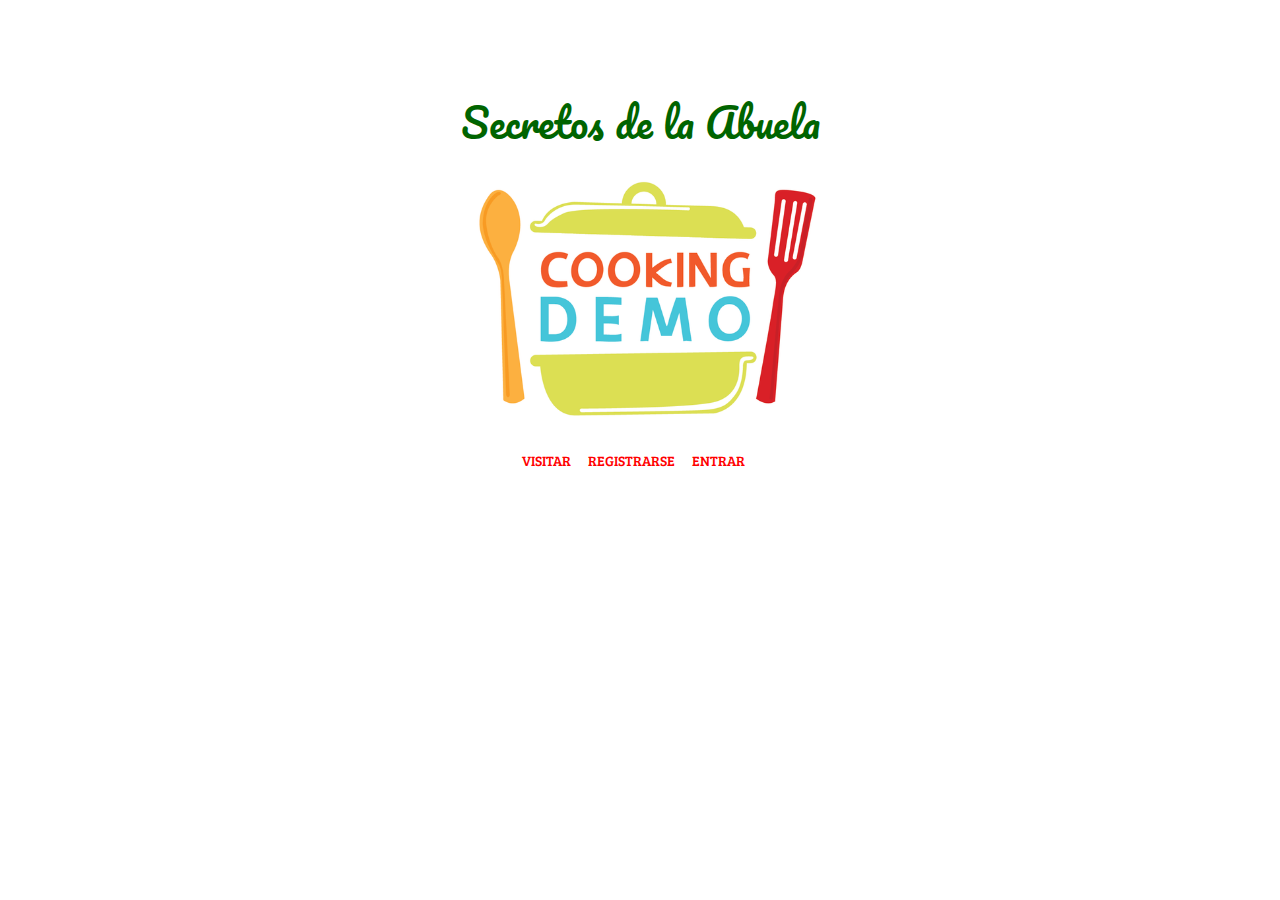
<file: web/index.html>
<!DOCTYPE html>
<!--
Materia: Ingenieria de Software 2
Docente: Ing. Diego Toala
Alumno: Mera Alvia Roberth Alexis
Curso: 5to "A"
-->
<html>
    <head>
        <title>Recetas de la abuela</title>
        <meta charset="UTF-8">
        <meta name="viewport" content="width=device-width, initial-scale=1.0">
        <link rel="stylesheet" href="https://maxcdn.bootstrapcdn.com/bootstrap/3.3.4/css/bootstrap.min.css">
        <link href="newcss.css" rel="stylesheet" type="text/css"/>
        <link href='http://fonts.googleapis.com/css?family=Pacifico' rel='stylesheet' type='text/css'>
        <link href='http://fonts.googleapis.com/css?family=Bree+Serif' rel='stylesheet' type='text/css'>
        
    </head>
    <body>
        <div class="col-md-4 center-block quitar-float text-center espacio-arriba">
            <h1 class="pacifico grande verde">Secretos de la Abuela</h1>
            <img src="cooking-classes-demo.png" alt=""/>
            <nav class="bree">  
                <a href="menu.html" class="espacio-derecha">VISITAR</a>
                <a href="menu.html" class="espacio-derecha">REGISTRARSE</a>
                <a href="menu.html" class="espacio-derecha">ENTRAR</a>
            </nav>
        </div>
    </body>
</html>
</file>
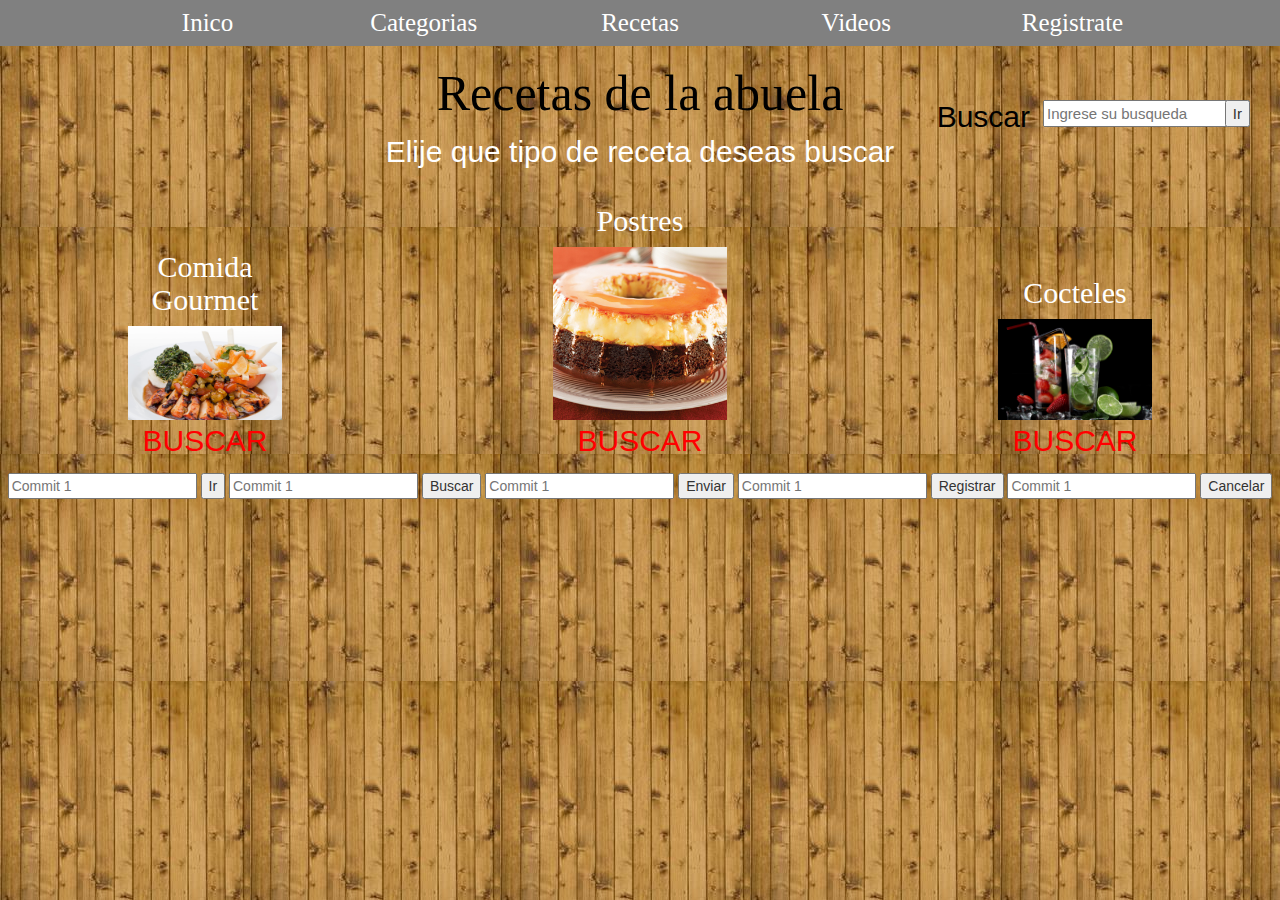
<file: web/menu.html>
<!DOCTYPE html>
<!--
To change this license header, choose License Headers in Project Properties.
To change this template file, choose Tools | Templates
and open the template in the editor.
-->
<html>
    <head>
        <title>Receta de la abuela</title>
        <meta charset="UTF-8">
        <meta name="viewport" content="width=device-width, initial-scale=1.0">
        <link rel="stylesheet" href="https://maxcdn.bootstrapcdn.com/bootstrap/3.3.4/css/bootstrap.min.css">
        <link href="newcss.css" rel="stylesheet" type="text/css"/>
    </head>
    <body class="clase-body"> 
        <nav class="se-gris pading-largo text-center cursor pacifico tamaño-lista" >
                    <ul class="no-lista">   
                        
                    <li class="col-md-2 inlene-block">Inico</li> 
                    <li class="col-md-2 inlene-block">Categorias</li>
                    <li class="col-md-2 inlene-block">Recetas</li>
                    <li class="col-md-2 inlene-block">Videos</li>
                    <li class="col-md-2 inlene-block">Registrate</li>
                    
                    </ul>
                </nav>
        
        
             <div id="contenido" class="text-center">
            
            <header>
                <hgroup>
                    <h1 class="pacifico titulo-recetas">Recetas de la abuela</h1>
                    
                </hgroup>
                <form>
                    <h2 class="tamaño-buscar">Buscar</h2>
                    <input type="text" placeholder="Ingrese su busqueda" class="tamaño-cuadro-buscar"/>
                    <button type="button" class="tamaño-cuadro-buscar">Ir</button>
                  </form>
                
            </header>
                 <section class="color-articulo">
                     <p>Elije que tipo de receta deseas buscar</p>
                     <div class="col-md-2 inlene-block">
                         <article>
                             <h2 class="pacifico">Comida Gourmet</h2>
                             <img src="_blfc0y040727.png" alt="" class="col-md-4 quitar-float tamaño-imagenes"/>
                             <p>
                                 <a href="https://www.google.com.ec/">BUSCAR</a>
                             </p>
                         </article>
                     </div>
                     <div class="col-md-6 inlene-block">
                         <article>
                             <h2 class="pacifico">Postres</h2>
                             <img src="145357stn.jpg" alt="" class="col-md-4 quitar-float"/>
                             <p>
                                 <a href="https://www.google.com.ec/">BUSCAR</a>
                             </p>
                         </article>
                     </div>
                     <div class="col-md-2 inlene-block">
                         <article>
                             <h2 class="pacifico">Cocteles</h2>
                             <img src="coctel.jpg" alt="" class="col-md-4 quitar-float tamaño-imagenes"/>
                             <p>
                                 <a href="https://www.google.com.ec/">BUSCAR</a>
                             </p>
                         </article>
                     </div>
                     
                 </section>
                 
            <!-- Actualizacion 1 boton Ir-->   
                <input type="text" placeholder="Commit 1"/>
                    <button type="button">Ir</button>
            <!-- Actualizacion 2 boton Buscar-->   
                <input type="text" placeholder="Commit 1"/>
                    <button type="button">Buscar</button>
            <!-- Actualizacion 2 boton Enviar-->   
                <input type="text" placeholder="Commit 1"/>
                    <button type="button">Enviar</button>
            <!-- Actualizacion 2 boton Registrar-->   
                <input type="text" placeholder="Commit 1"/>
                    <button type="button">Registrar</button>
            <!-- Actualizacion 2 boton Cancelar-->   
                <input type="text" placeholder="Commit 1"/>
                    <button type="button">Cancelar</button>
            
        </div>
    </body>
</html>
</file>
<file: web/newcss.css>
body
{
    background-color: white;
    
   
}
img
{
    max-width: 100%;
}
.quitar-float{
    float: none;
}
.espacio-arriba{
    margin-top: 100px;
}
.pacifico{
    font-family: 'Pacifico', cursive;
}
.bree{
    font-family: 'Bree Serif', serif;
}

.grande{
    font-size: 40px;
}
.verde{
    color: darkgreen;
}
a{
    color: red;
}
.espacio-derecha{
    margin-right: 1em;
}
/*
css de menu.html
*/
.no-lista{
    margin: 0px;
    padding: 0px;
}
.no-lista li{
    list-style-type: none;
}
.se-gris{
    background-color: grey;
}
.pading-largo{
    padding: 5px 10px; 
}
.inlene-block{
    float: none;
    display: inline-block;
}
.titulo-recetas{
    font-size: 50px;
    color: black;
   
}
.tamaño-buscar{
    font-size: 30px;
    position: absolute;
    top:   80px;
    right: 250px;
    color: black;
}
.tamaño-cuadro-buscar{
    font-size: 15px;
    position: absolute;
    top: 100px;
    right: 30px;
}
.cursor{
    cursor: pointer;
}
.tamaño-lista
{
    font-size: 25px;
    color: white;
    
}
.color-articulo{
    color: white;
    font-size: 30px;
}
.tamaño-imagenes{
    width: 500px;
}
.clase-body{
    background-image: url(88014549_XS.jpg);
}
</file>
